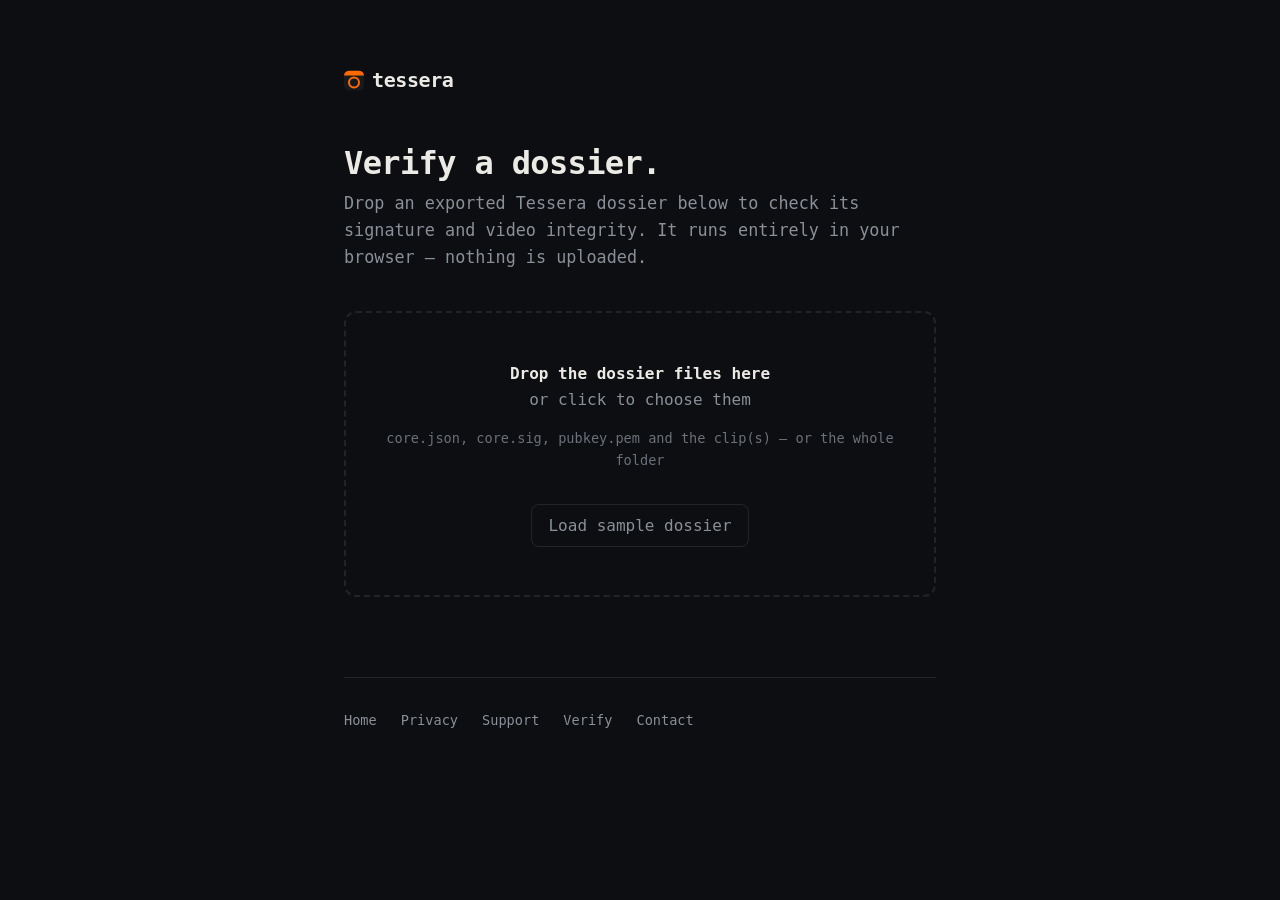
<file: verify/index.html>
<!DOCTYPE html>
<html lang="en">
<head>
    <meta charset="UTF-8">
    <meta name="viewport" content="width=device-width, initial-scale=1.0">
    <title>Verify a dossier — Tessera</title>
    <meta name="description" content="Verify a Tessera incident dossier in your browser. Runs entirely on your device — nothing is uploaded.">
    <link rel="icon" type="image/svg+xml" href="/tessera-site/assets/favicon.svg">
    <style>
        :root {
            --background:#0C0E11; --surface:#16191E; --text:#ECEAE4;
            --text-muted:#8A8F98; --text-dim:#6B7079; --accent:#FF6A00;
            --verified:#30D158; --fail:#FF453A; --border:rgba(255,255,255,0.09);
        }
        * { box-sizing:border-box; }
        body { margin:0; background:var(--background); color:var(--text);
            font-family:ui-monospace,"SF Mono","JetBrains Mono",Menlo,Consolas,monospace;
            line-height:1.6; -webkit-font-smoothing:antialiased; }
        main { max-width:640px; margin:0 auto; padding:4rem 1.5rem 6rem; }
        header { margin-bottom:3rem; }
        .brand { font-size:1.25rem; color:var(--text); font-weight:600; letter-spacing:-0.02em;
            text-decoration:none; display:inline-flex; align-items:baseline; gap:0.5rem; }
        .brand .mark { position:relative; width:1.25rem; height:1.25rem; border-radius:0.34rem;
            background:var(--surface); overflow:hidden; flex:0 0 auto; transform:translateY(0.22rem); }
        .brand .mark::before { content:""; position:absolute; top:0; left:0; right:0; height:0.34rem; background:var(--accent); }
        .brand .mark::after { content:""; position:absolute; left:50%; top:0.78rem; transform:translate(-50%,-50%);
            width:0.5rem; height:0.5rem; border:2px solid var(--accent); border-radius:50%; }
        h1 { font-size:2rem; font-weight:600; line-height:1.2; letter-spacing:-0.02em; margin:2rem 0 0.5rem; }
        h1 + .subtitle { color:var(--text-muted); margin:0 0 2.5rem; font-size:1.05rem; }
        p { margin:0 0 1rem; }
        a { color:var(--accent); text-underline-offset:0.2em; }
        .dropzone { border:2px dashed var(--border); border-radius:12px; padding:3rem 1.5rem;
            text-align:center; color:var(--text-muted); cursor:pointer; transition:border-color .15s,background .15s; }
        .dropzone:hover, .dropzone.dragover { border-color:var(--accent); background:rgba(255,106,0,0.05); color:var(--text); }
        .dropzone strong { color:var(--text); }
        .btn { display:inline-block; margin-top:1rem; background:none; border:1px solid var(--border);
            color:var(--text-muted); font:inherit; padding:0.5rem 1rem; border-radius:8px; cursor:pointer; }
        .btn:hover { border-color:var(--accent); color:var(--text); }
        .verdict { border-radius:9px; padding:1rem 1.25rem; margin:2rem 0 1.5rem; font-size:1.1rem; font-weight:600; display:none; }
        .verdict.pass { border:1px solid rgba(48,209,88,0.4); background:rgba(48,209,88,0.08); color:var(--verified); }
        .verdict.fail { border:1px solid rgba(255,69,58,0.4); background:rgba(255,69,58,0.08); color:var(--fail); }
        .checks { list-style:none; padding:0; margin:0 0 1.5rem; font-size:0.95rem; }
        .checks li { margin-bottom:0.5rem; padding-left:1.6rem; position:relative; color:var(--text-muted); }
        .checks li.ok::before { content:"✓"; color:var(--verified); position:absolute; left:0; }
        .checks li.bad::before { content:"✗"; color:var(--fail); position:absolute; left:0; }
        .readout { border:1px solid var(--border); border-radius:9px; padding:1rem 1.25rem; margin-bottom:1.5rem;
            font-size:0.85rem; color:var(--text-muted); }
        .readout dt { color:var(--text-dim); display:inline; }
        .readout dt::after { content:": "; }
        .readout dd { display:inline; margin:0 1.5rem 0 0; color:var(--text); }
        .readout .row { margin-bottom:0.35rem; }
        .note { font-size:0.85rem; color:var(--text-dim); margin-top:1rem; }
        footer { margin-top:5rem; padding-top:2rem; border-top:1px solid var(--border); color:var(--text-dim);
            font-size:0.85rem; display:flex; flex-wrap:wrap; gap:1.5rem; }
        footer a { color:var(--text-muted); text-decoration:none; }
        footer a:hover { color:var(--text); text-decoration:underline; }
    </style>
</head>
<body>
    <main>
        <header>
            <a class="brand" href="/tessera-site/"><span class="mark" aria-hidden="true"></span>tessera</a>
        </header>

        <h1>Verify a dossier.</h1>
        <p class="subtitle">Drop an exported Tessera dossier below to check its signature and video integrity. It runs entirely in your browser — nothing is uploaded.</p>

        <div id="dropzone" class="dropzone">
            <p><strong>Drop the dossier files here</strong><br>or click to choose them</p>
            <p style="font-size:0.85rem;color:var(--text-dim)">core.json, core.sig, pubkey.pem and the clip(s) — or the whole folder</p>
            <button type="button" class="btn" id="sample-btn">Load sample dossier</button>
            <input type="file" id="filepick" multiple hidden>
        </div>

        <div id="verdict" class="verdict"></div>
        <ul id="checks" class="checks"></ul>
        <div id="readout" class="readout" hidden></div>
        <p id="note" class="note" hidden>Everything ran in your browser. Nothing was uploaded.</p>

        <footer>
            <a href="/tessera-site/">Home</a>
            <a href="/tessera-site/privacy/">Privacy</a>
            <a href="/tessera-site/support/">Support</a>
            <a href="/tessera-site/verify/">Verify</a>
            <a href="mailto:juergen@klaassen.consulting">Contact</a>
        </footer>
    </main>
    <script type="module">
// Strip PEM armor and base64-decode to DER key bytes.
function pemToDer(pem) {
  const b64 = pem.replace(/-----BEGIN [^-]+-----/, '')
                 .replace(/-----END [^-]+-----/, '')
                 .replace(/\s+/g, '');
  const bin = atob(b64);
  const out = new Uint8Array(bin.length);
  for (let i = 0; i < bin.length; i++) out[i] = bin.charCodeAt(i);
  return out;
}

// DER ECDSA SEQUENCE{INTEGER r, INTEGER s} → raw r‖s, each left-padded to 32 bytes (P-256).
// WebCrypto verifies the raw (P1363) form; core.sig is DER, so this conversion is required.
function derToP1363(der) {
  let i = 0;
  if (der[i++] !== 0x30) throw new Error('not a DER SEQUENCE');
  let seqLen = der[i++];
  if (seqLen & 0x80) {                          // long-form length
    let n = seqLen & 0x7f; seqLen = 0;
    while (n-- > 0) seqLen = (seqLen << 8) | der[i++];
  }
  const readInt = () => {
    if (der[i++] !== 0x02) throw new Error('expected DER INTEGER');
    const len = der[i++];
    let val = der.slice(i, i + len); i += len;
    while (val.length > 0 && val[0] === 0x00) val = val.slice(1);  // strip sign padding
    if (val.length > 32) throw new Error('integer too long for P-256');
    const padded = new Uint8Array(32);
    padded.set(val, 32 - val.length);
    return padded;
  };
  const r = readInt(), s = readInt();
  const sig = new Uint8Array(64);
  sig.set(r, 0); sig.set(s, 32);
  return sig;
}

async function sha256Hex(bytes) {
  const digest = await crypto.subtle.digest('SHA-256', bytes);
  return [...new Uint8Array(digest)].map(b => b.toString(16).padStart(2, '0')).join('');
}

async function verifySignature(pubPem, sigDer, coreBytes) {
  const key = await crypto.subtle.importKey(
    'spki', pemToDer(pubPem), { name: 'ECDSA', namedCurve: 'P-256' }, false, ['verify']);
  const raw = derToP1363(sigDer);
  return crypto.subtle.verify({ name: 'ECDSA', hash: 'SHA-256' }, key, raw, coreBytes);
}

// files: Map<string name, Uint8Array bytes>. Returns { findings: string[], core: object|null }.
// Mirrors TesseraKit CoreVerifier's VerificationFinding identifiers exactly.
async function verifyDossier(files) {
  const findings = [];
  const dec = new TextDecoder();
  const coreBytes = files.get('core.json');
  if (!coreBytes) return { findings: ['missingFile'], core: null };

  // Signature check runs on the raw bytes regardless of JSON parseability —
  // a tampered core.json that breaks JSON should still report signatureInvalid,
  // not silently bail out with only coreUnparseable.
  const sig = files.get('core.sig'), key = files.get('pubkey.pem');
  if (!sig || !key) {
    findings.push('missingFile');
  } else {
    try {
      if (!(await verifySignature(dec.decode(key), sig, coreBytes))) findings.push('signatureInvalid');
    } catch { findings.push('signatureUnparseable'); }
  }

  let core;
  try {
    core = JSON.parse(dec.decode(coreBytes));
    if (!Array.isArray(core.assets) || core.t0Ms === undefined) throw new Error('shape');
  } catch {
    findings.push('coreUnparseable');
    return { findings: [...new Set(findings)], core: null };
  }

  for (const asset of core.assets) {
    const clip = files.get(asset.relativePath);
    if (!clip) { findings.push('missingFile'); continue; }
    if (await sha256Hex(clip) !== asset.sha256Hex) findings.push('videoHashMismatch');
  }

  return { findings: [...new Set(findings)], core };
}

const dropzone = document.getElementById('dropzone');
const filepick = document.getElementById('filepick');
const sampleBtn = document.getElementById('sample-btn');

// Recurse one dropped directory entry into a flat File list (bundles are <10 flat files).
function readEntry(entry, out) {
  return new Promise((resolve) => {
    if (entry.isFile) entry.file(f => { out.push(f); resolve(); });
    else if (entry.isDirectory) {
      entry.createReader().readEntries(async (ents) => {
        for (const e of ents) await readEntry(e, out);
        resolve();
      });
    } else resolve();
  });
}

async function filesFromDrop(dt) {
  const entries = [...dt.items].map(it => it.webkitGetAsEntry?.()).filter(Boolean);
  if (entries.length) {
    const out = [];
    for (const e of entries) await readEntry(e, out);
    return out;
  }
  return [...dt.files];
}

// File[] → Map<name, Uint8Array>
async function toMap(fileList) {
  const m = new Map();
  for (const f of fileList) m.set(f.name, new Uint8Array(await f.arrayBuffer()));
  return m;
}

async function run(fileList) {
  if (!window.isSecureContext) {
    return showError('Verification needs a secure context. Open this page over https:// (or a modern browser that treats local files as secure).');
  }
  const files = await toMap(fileList);
  if (!files.has('core.json')) {
    return showError('No core.json found in your selection. Drop all the dossier files (or the whole folder).');
  }
  const report = await verifyDossier(files);
  render(report);
}

dropzone.addEventListener('click', () => filepick.click());
filepick.addEventListener('change', () => filepick.files.length && run([...filepick.files]));
dropzone.addEventListener('dragover', e => { e.preventDefault(); dropzone.classList.add('dragover'); });
dropzone.addEventListener('dragleave', () => dropzone.classList.remove('dragover'));
dropzone.addEventListener('drop', async e => {
  e.preventDefault(); dropzone.classList.remove('dragover');
  run(await filesFromDrop(e.dataTransfer));
});

const FINDING_LABELS = {
  missingFile: 'All required files present (core.json, core.sig, pubkey.pem, clip)',
  coreUnparseable: 'core.json is a valid evidence core',
  signatureUnparseable: 'Signature and public key are well-formed',
  signatureInvalid: 'Signature is valid over the exact core.json bytes',
  videoHashMismatch: 'Each clip matches its signed fingerprint',
};
const CHECK_ORDER = ['missingFile', 'coreUnparseable', 'signatureUnparseable', 'signatureInvalid', 'videoHashMismatch'];

const elVerdict = document.getElementById('verdict');
const elChecks = document.getElementById('checks');
const elReadout = document.getElementById('readout');
const elNote = document.getElementById('note');

function showError(msg) {
  elVerdict.className = 'verdict fail'; elVerdict.style.display = 'block'; elVerdict.textContent = msg;
  elChecks.innerHTML = ''; elReadout.hidden = true; elNote.hidden = true;
}

function render(report) {
  const ok = report.findings.length === 0;
  elVerdict.className = 'verdict ' + (ok ? 'pass' : 'fail');
  elVerdict.style.display = 'block';
  elVerdict.textContent = ok ? 'Verified ✓ — signature and video integrity confirmed.'
                              : 'Verification failed — this dossier does not check out.';

  elChecks.innerHTML = '';
  for (const key of CHECK_ORDER) {
    const failed = report.findings.includes(key);
    const li = document.createElement('li');
    li.className = failed ? 'bad' : 'ok';
    li.textContent = FINDING_LABELS[key];
    elChecks.appendChild(li);
  }

  if (report.core) renderReadout(report.core);
  elNote.hidden = false;
}

// Build a .row div from [label, value, ...] pairs using textContent — never innerHTML,
// because these values come from the untrusted core.json (XSS otherwise).
function readoutRow(...pairs) {
  const div = document.createElement('div');
  div.className = 'row';
  for (let i = 0; i < pairs.length; i += 2) {
    const dt = document.createElement('dt'); dt.textContent = pairs[i];
    const dd = document.createElement('dd'); dd.textContent = pairs[i + 1];
    div.append(dt, dd);
  }
  return div;
}

function renderReadout(core) {
  const t0 = new Date(Number(core.t0Ms));
  const span = core.assets.length
    ? `${(Math.min(...core.assets.map(a => a.startMs)) / 1000).toFixed(1)}s … +${(Math.max(...core.assets.map(a => a.endMs)) / 1000).toFixed(1)}s`
    : '—';
  const dev = core.captureDevice
    ? `${core.captureDevice.model} · ${core.captureDevice.systemName} ${core.captureDevice.systemVersion}` : '—';
  elReadout.replaceChildren(
    readoutRow('Incident time', t0.toLocaleString()),
    readoutRow('Trigger', core.triggerSource, 'Device', dev),
    readoutRow('Window', span,
               'Motion samples', String((core.motion || []).length),
               'Location samples', String((core.location || []).length)),
    ...core.assets.map(a => readoutRow('Clip',
      `${a.relativePath} · ${a.codec} · ${(a.startMs / 1000).toFixed(1)}…${(a.endMs / 1000).toFixed(1)}s`))
  );
  elReadout.hidden = false;
}

sampleBtn.addEventListener('click', async (e) => {
  e.stopPropagation();                        // don't also trigger the dropzone's file picker
  try {
    const core = await (await fetch('sample/core.json')).json();
    const names = ['core.json', 'core.sig', 'pubkey.pem', ...core.assets.map(a => a.relativePath)];
    const files = [];
    for (const n of names) {
      const res = await fetch('sample/' + n);
      if (!res.ok) throw new Error(n);
      files.push(new File([await res.blob()], n));
    }
    run(files);
  } catch {
    showError('The sample is only available on the hosted page. Drop your own dossier to verify offline.');
  }
});
    </script>
</body>
</html>
</file>
